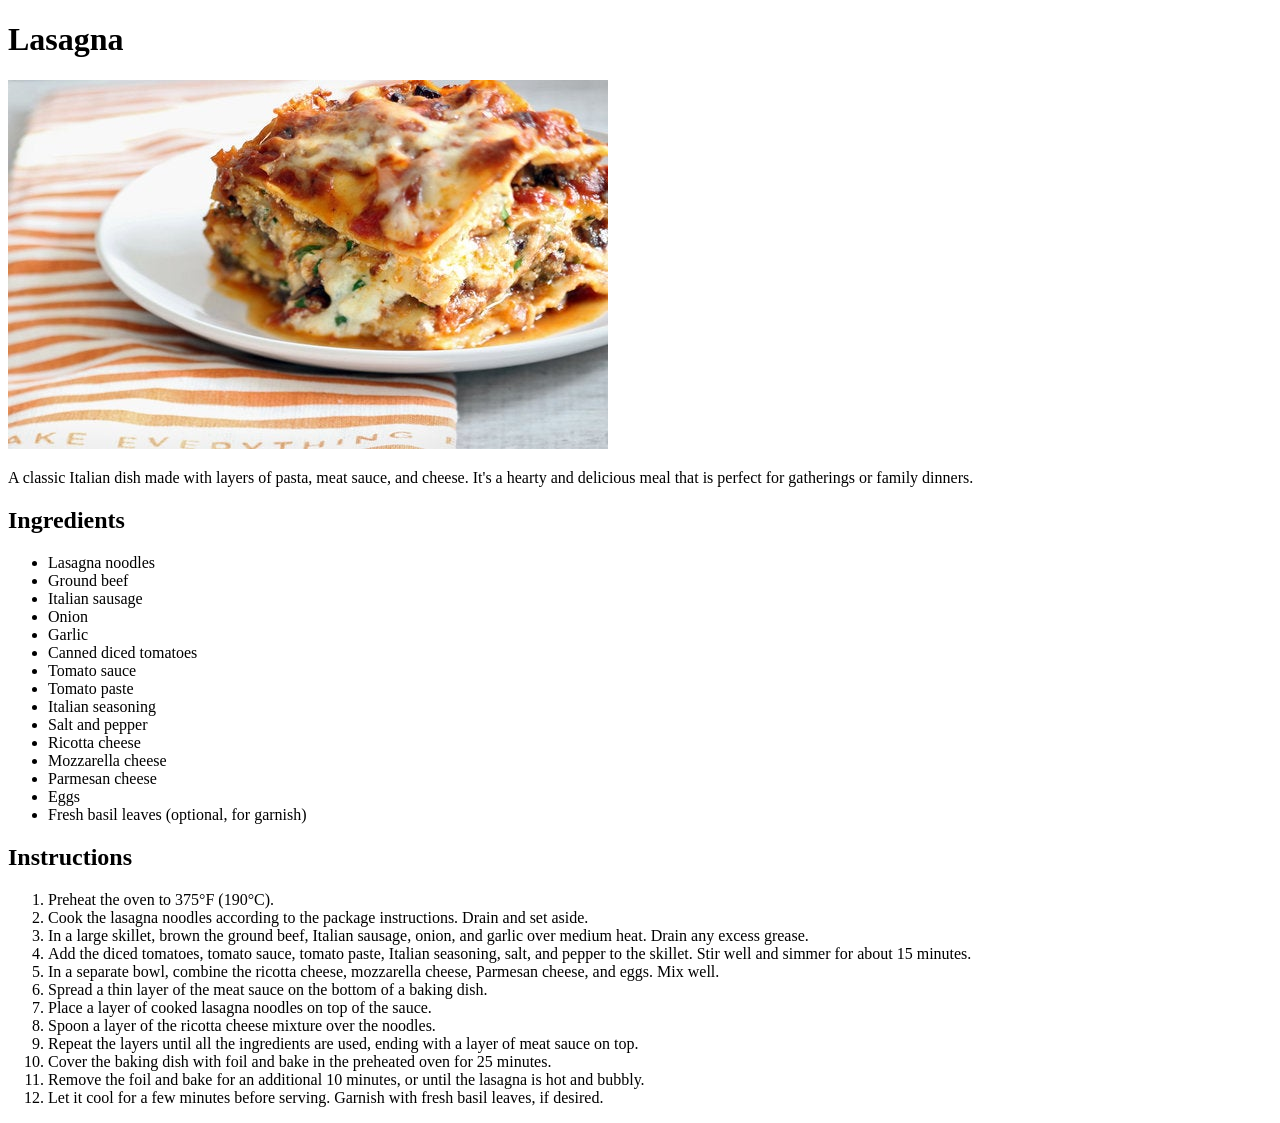
<file: [1] recipes/lasagna.html>
<!DOCTYPE html>
<html lang="en">
<head>
    <meta charset="UTF-8">
    <meta name="viewport" content="width=device-width, initial-scale=1.0">
    <title>TOP Lasagna</title>
</head>
<body>
    <h1>Lasagna</h1>
    <img src="lasagna.jpg" alt="Lasagna">

    <div class="recipe">
        <p>
          A classic Italian dish made with layers of pasta, meat sauce, and cheese. It's a hearty and delicious meal that is perfect for gatherings or family dinners.
        </p>
        <h2>Ingredients</h2>
        <ul>
          <li>Lasagna noodles</li>
          <li>Ground beef</li>
          <li>Italian sausage</li>
          <li>Onion</li>
          <li>Garlic</li>
          <li>Canned diced tomatoes</li>
          <li>Tomato sauce</li>
          <li>Tomato paste</li>
          <li>Italian seasoning</li>
          <li>Salt and pepper</li>
          <li>Ricotta cheese</li>
          <li>Mozzarella cheese</li>
          <li>Parmesan cheese</li>
          <li>Eggs</li>
          <li>Fresh basil leaves (optional, for garnish)</li>
        </ul>
        <h2>Instructions</h2>
        <ol>
          <li>Preheat the oven to 375°F (190°C).</li>
          <li>Cook the lasagna noodles according to the package instructions. Drain and set aside.</li>
          <li>In a large skillet, brown the ground beef, Italian sausage, onion, and garlic over medium heat. Drain any excess grease.</li>
          <li>Add the diced tomatoes, tomato sauce, tomato paste, Italian seasoning, salt, and pepper to the skillet. Stir well and simmer for about 15 minutes.</li>
          <li>In a separate bowl, combine the ricotta cheese, mozzarella cheese, Parmesan cheese, and eggs. Mix well.</li>
          <li>Spread a thin layer of the meat sauce on the bottom of a baking dish.</li>
          <li>Place a layer of cooked lasagna noodles on top of the sauce.</li>
          <li>Spoon a layer of the ricotta cheese mixture over the noodles.</li>
          <li>Repeat the layers until all the ingredients are used, ending with a layer of meat sauce on top.</li>
          <li>Cover the baking dish with foil and bake in the preheated oven for 25 minutes.</li>
          <li>Remove the foil and bake for an additional 10 minutes, or until the lasagna is hot and bubbly.</li>
          <li>Let it cool for a few minutes before serving. Garnish with fresh basil leaves, if desired.</li>
        </ol>
      </div>
</body>
</html>
</file>
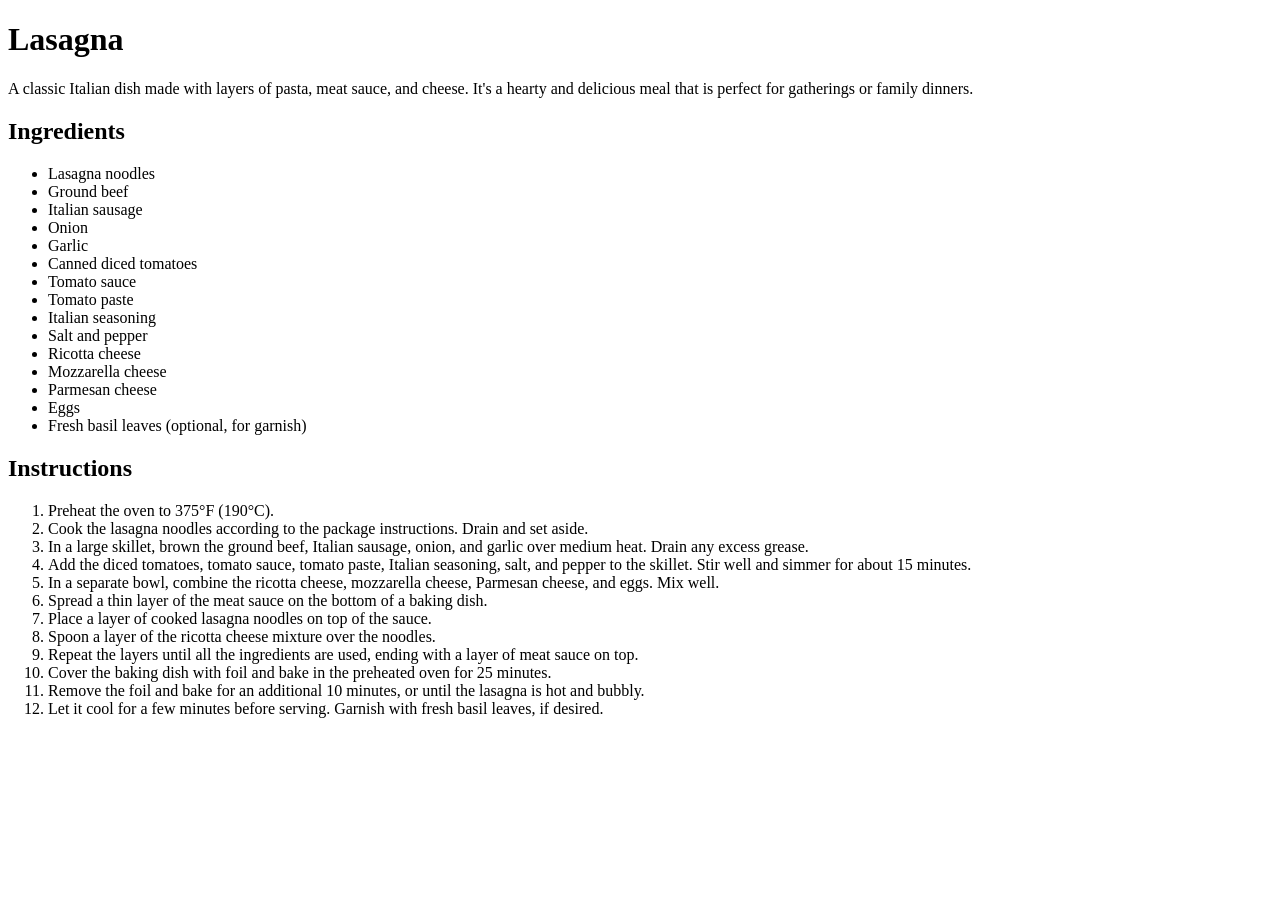
<file: recipes/lasagna.html>
<!DOCTYPE html>
<html lang="en">
<head>
    <meta charset="UTF-8">
    <meta name="viewport" content="width=device-width, initial-scale=1.0">
    <title>TOP Lasagna</title>
</head>
<body>
    <h1>Lasagna</h1>
    <div class="recipe">


        <p>
          A classic Italian dish made with layers of pasta, meat sauce, and cheese. It's a hearty and delicious meal that is perfect for gatherings or family dinners.
        </p>
        <h2>Ingredients</h2>
        <ul>
          <li>Lasagna noodles</li>
          <li>Ground beef</li>
          <li>Italian sausage</li>
          <li>Onion</li>
          <li>Garlic</li>
          <li>Canned diced tomatoes</li>
          <li>Tomato sauce</li>
          <li>Tomato paste</li>
          <li>Italian seasoning</li>
          <li>Salt and pepper</li>
          <li>Ricotta cheese</li>
          <li>Mozzarella cheese</li>
          <li>Parmesan cheese</li>
          <li>Eggs</li>
          <li>Fresh basil leaves (optional, for garnish)</li>
        </ul>
        <h2>Instructions</h2>
        <ol>
          <li>Preheat the oven to 375°F (190°C).</li>
          <li>Cook the lasagna noodles according to the package instructions. Drain and set aside.</li>
          <li>In a large skillet, brown the ground beef, Italian sausage, onion, and garlic over medium heat. Drain any excess grease.</li>
          <li>Add the diced tomatoes, tomato sauce, tomato paste, Italian seasoning, salt, and pepper to the skillet. Stir well and simmer for about 15 minutes.</li>
          <li>In a separate bowl, combine the ricotta cheese, mozzarella cheese, Parmesan cheese, and eggs. Mix well.</li>
          <li>Spread a thin layer of the meat sauce on the bottom of a baking dish.</li>
          <li>Place a layer of cooked lasagna noodles on top of the sauce.</li>
          <li>Spoon a layer of the ricotta cheese mixture over the noodles.</li>
          <li>Repeat the layers until all the ingredients are used, ending with a layer of meat sauce on top.</li>
          <li>Cover the baking dish with foil and bake in the preheated oven for 25 minutes.</li>
          <li>Remove the foil and bake for an additional 10 minutes, or until the lasagna is hot and bubbly.</li>
          <li>Let it cool for a few minutes before serving. Garnish with fresh basil leaves, if desired.</li>
        </ol>
      </div>
</body>
</html>
</file>
